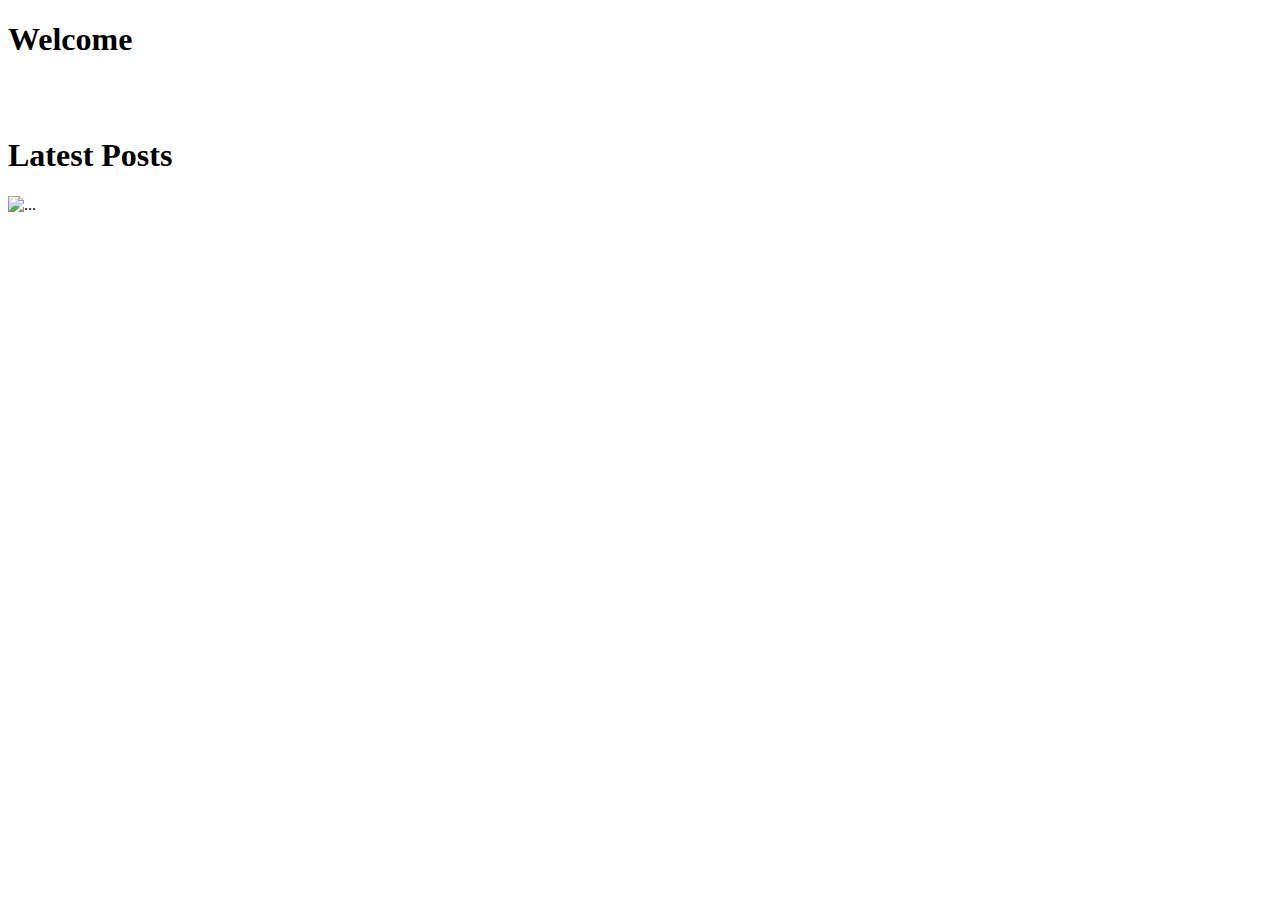
<file: src/main/resources/templates/posts/index.html>
<!DOCTYPE html>

<html xmlns:th="http://www.thymeleaf.org"
xmlns:sec="http://www.thymeleaf.org/extras/spring-security">

<head th:replace="fragments/header ::head">
    <meta charset="UTF-8">
    <title>Show all post</title>
</head>
<body>
<nav th:replace="fragments/navbar ::mainNav">

</nav>
<div sec:authorize="isAuthenticated()">

    <h1>Welcome</h1>


    <h2 th:text="${#authentication.principal.username}"></h2>


</div>


<br>
<br>

<main class="container ">
    <h1>Latest Posts</h1>
    <div class="d-flex flex-wrap justify-content-evenly">
    <div class="post" th:each="post: ${posts}">

        <div class="card" style="width: 18rem; margin-bottom: 10px ">

            <img th:src="..." class="card-img-top"  alt="...">
            <div class="card-body">


        <h1 th:text="${post.title}" class="card-title"></h1>
        <p th:text="${post.body}" class="card-text"></p>


            </div>
        </div>
    </div>

    </div>
</main>

</body>
</html>
</file>
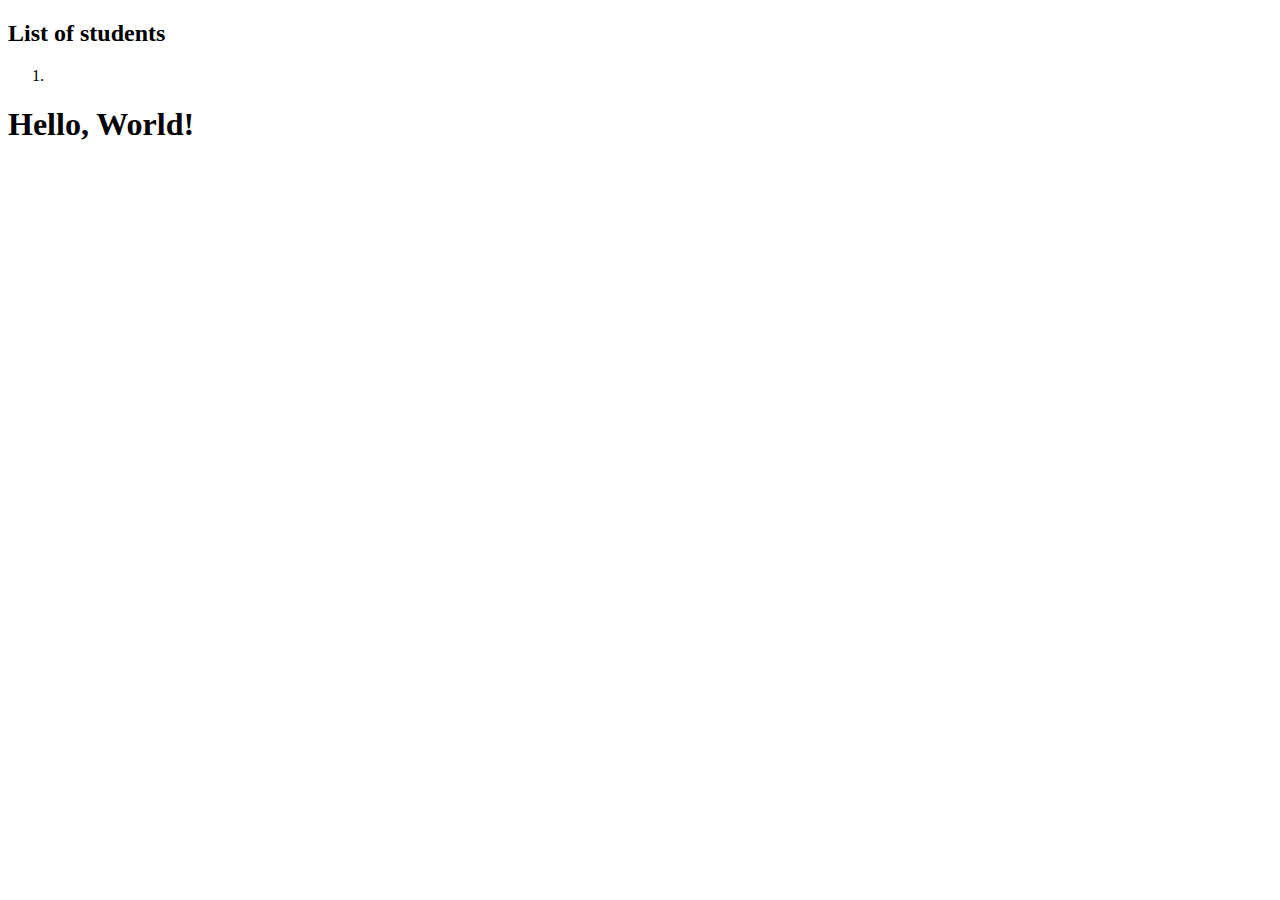
<file: src/main/resources/templates/hello.html>
<!DOCTYPE html>
<html xmlns:th="http://www.thymeleaf.org">
<head>
    <meta charset="UTF-8" />
    <title>Home</title>
</head>
<body>
<h2>List of students</h2>
<ol>
    <li th:each = "name: ${nameList}" th: text="${name}"></li>
</ol>
<h1>Hello, <span th:text="${name}">World</span>!</h1>

</body>
</html>
</file>
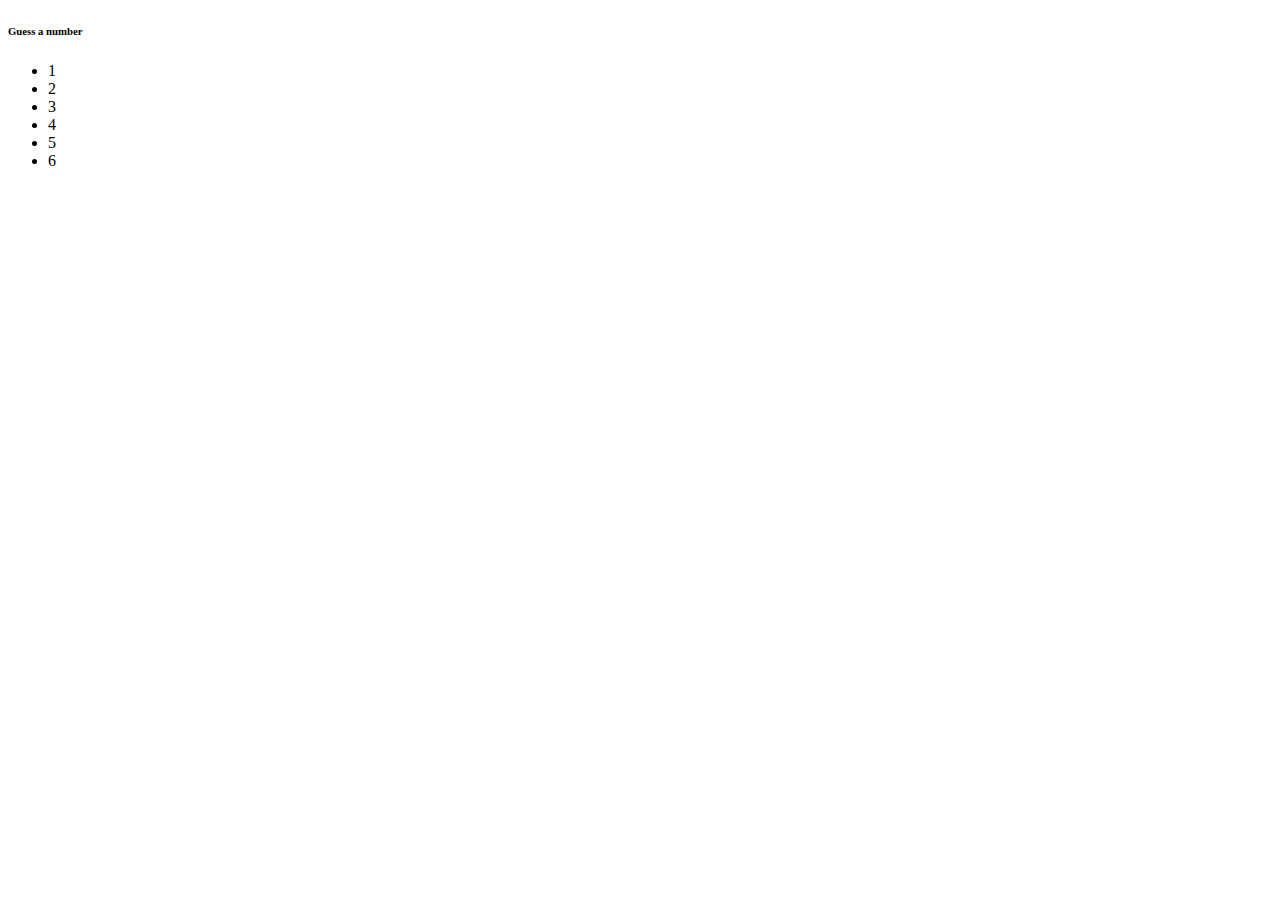
<file: src/main/resources/templates/roll-dice.html>
<!DOCTYPE html>
<html xmlns:th="http://www.thymeleaf.org">
<head>
    <meta charset="UTF-8">
    <title>Title</title>
</head>
<body>
<h6>Guess a number</h6>
<ul>
    <li><a th:href="@{/roll-dice/1}" >1</a></li>
    <li><a th:href="@{/roll-dice/2}" >2</a></li>
    <li><a th:href="@{/roll-dice/3}" >3</a></li>
    <li><a th:href="@{/roll-dice/4}" >4</a></li>
    <li><a th:href="@{/roll-dice/5}" >5</a></li>
    <li><a th:href="@{/roll-dice/6}" >6</a></li>
<!--    <li th:each="aName : ${nameList}" th:text="${aName}"></li>-->
</ul>

</body>
</html>
</file>
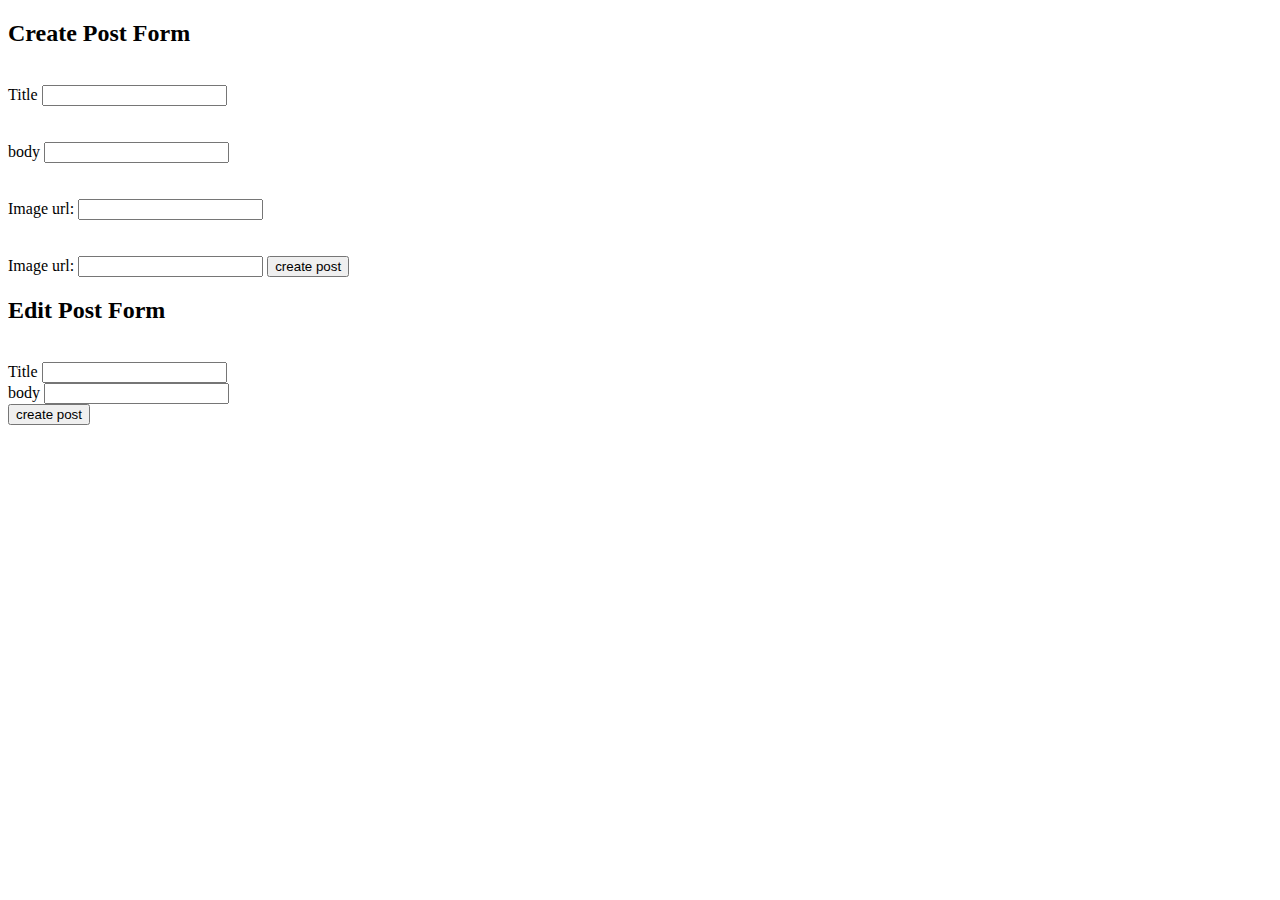
<file: src/main/resources/templates/posts/create.html>
<!DOCTYPE html>
<html lang="en" xmlns:th="http://www.thymeleaf.org">

<th:block th:if="${post.id == null}">
    <head th:replace="fragments/header :: head"></head>
</th:block>


<th:block th:unless="${post.id == null}">
    <head th:replace="fragments/header :: head"></head>
</th:block>

<body>

<nav th:replace="fragments/navbar :: mainNav"></nav>

<th:block th:if="${post.id == null}">

    <form th:action="@{/posts/create}" method="post" th:object="${post}">

        <h2>Create Post Form</h2>

        <br>

        <label>Title</label>
        <input th:field="*{title}" type="text">

        <br>
        <br>
        <br>
        <label >body</label>
        <input th:field="*{body}" type="text">
        <br>
        <br>
        <br>
        <label>Image url: </label>
        <input id="img_src0" name="img_src0" type="text" width="100" height="auto">
        <br>
        <br>
        <br>
        <label>Image url: </label>
        <input id=" img_src1" type="text" width="100" height="auto">
<!--        <br>-->
<!--        <br>-->
<!--        <br>-->
<!--        <label>Image url: </label>-->
<!--        <input id=" img_src2" type="text" width="100" height="auto">-->
<!--        <br>-->
<!--        <br>-->
<!--        <br>-->
<!--        <label>Image url:  </label>-->
<!--        <input id=" img_src3" type="text" width="100" height="auto">-->
<!--        <br>-->
<!--        <br>-->
<!--        <br>-->
<!--        <label>Image url: </label>-->
<!--        <input id=" img_src4" type="text" width="100" height="auto">-->
<!--        <br>-->
<!--        <br>-->

        <input type="submit" value="create post">

    </form>

</th:block>

<th:block th:unless="${post.id == null}">

    <form th:action="@{'/posts/'+ ${post.id} +'/edit'}" method="post" th:object="${post}" >

        <h2>Edit Post Form</h2>

        <br>

        <label >Title</label>
        <input th:field="*{title}" type="text">

        <br>

        <label>body</label>
        <input th:field="*{body}" type="text">



        <br>

        <input type="submit" value="create post">

    </form>

</th:block>



</body>
</html>
</file>
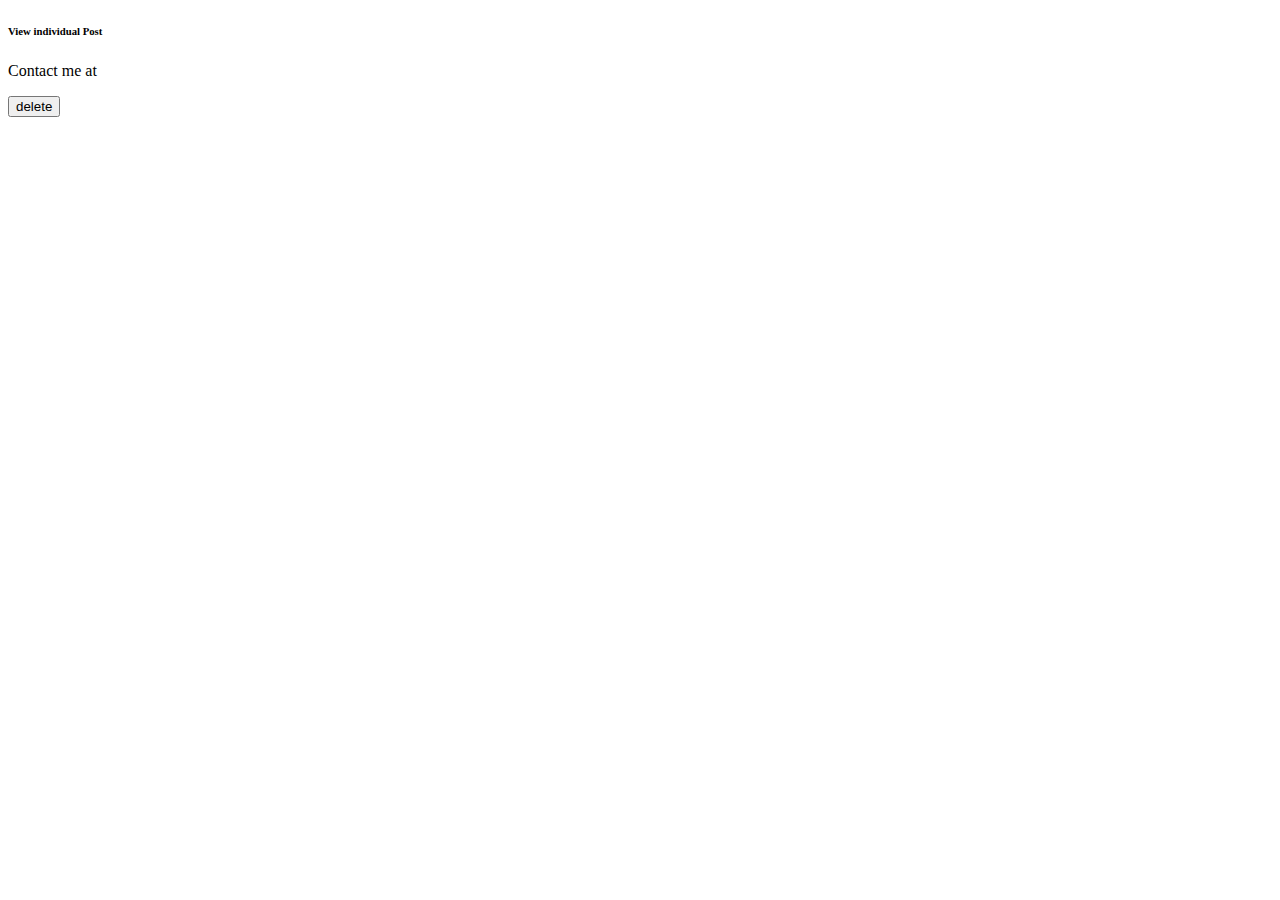
<file: src/main/resources/templates/posts/show.html>
<!DOCTYPE html>

<html xmlns:th="http://www.thymeleaf.org">
<head th:include="fragments/header ::head">

<title>Individual post</title>
</head>
<body>
<h6>View individual Post</h6>
<div class="card" style="width: 18rem;">
    <div class="card-body">
<main class="container">
<!--    <div class="post" th:each="image:${post.getImages()}">-->


<!--        <img th:src="${post.getImages().get(0)}" class="card-img-top"  alt="..."/>-->

                <h1 th:text="${post.title}" class="card-title"></h1>
                <p th:text="${post.body}" class="card-text"></p>
        <p>Contact me at <span th:text="${post.owner.email}"></span> </p>
<!--    </div>-->

        <form th:action="${'/posts/'+ post.id +'/delete'}" method="POST">
            <button type="submit" id="delete"  value="delete post" >delete</button>


        </form>

</main>
    </div>
</div>
</body>
</html>
</file>
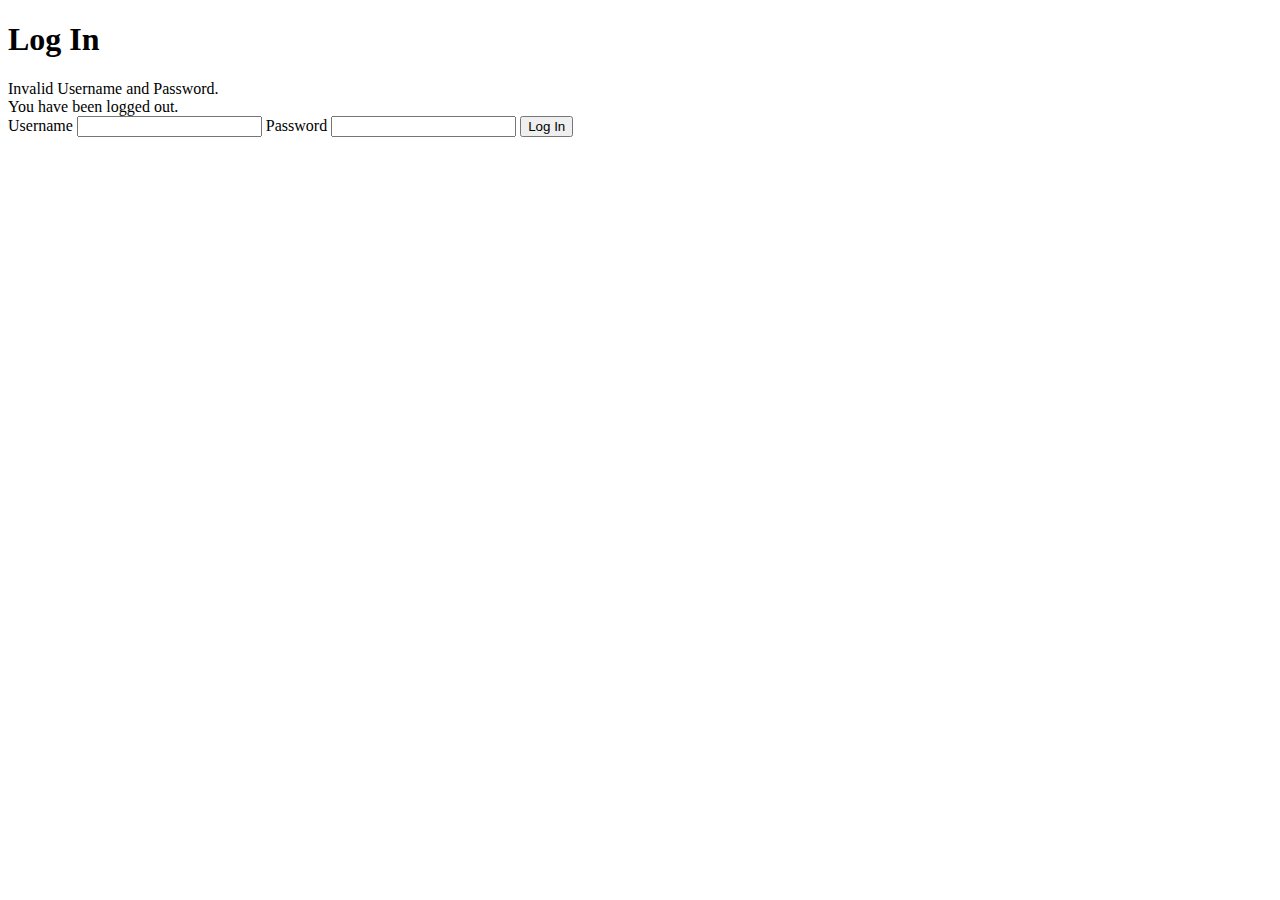
<file: src/main/resources/templates/users/login.html>
<!DOCTYPE html>
<html xmlns:th="http://www.thymeleaf.org">
<head>
    <meta charset="UTF-8" />
    <title>Log In</title>
</head>
<body>
<h1>Log In</h1>
<div th:if="${param.error}">
    Invalid Username and Password.
</div>
<div th:if="${param.logout}">
    You have been logged out.
</div>

<form th:action="@{/login}" method="post">
    <label for="username">Username</label>
    <input id="username" name="username" type="text" />
    <label for="password">Password</label>
    <input id="password" name="password" type="password" />
    <input type="submit" value="Log In" />
</form>
</body>
</html>
</file>
